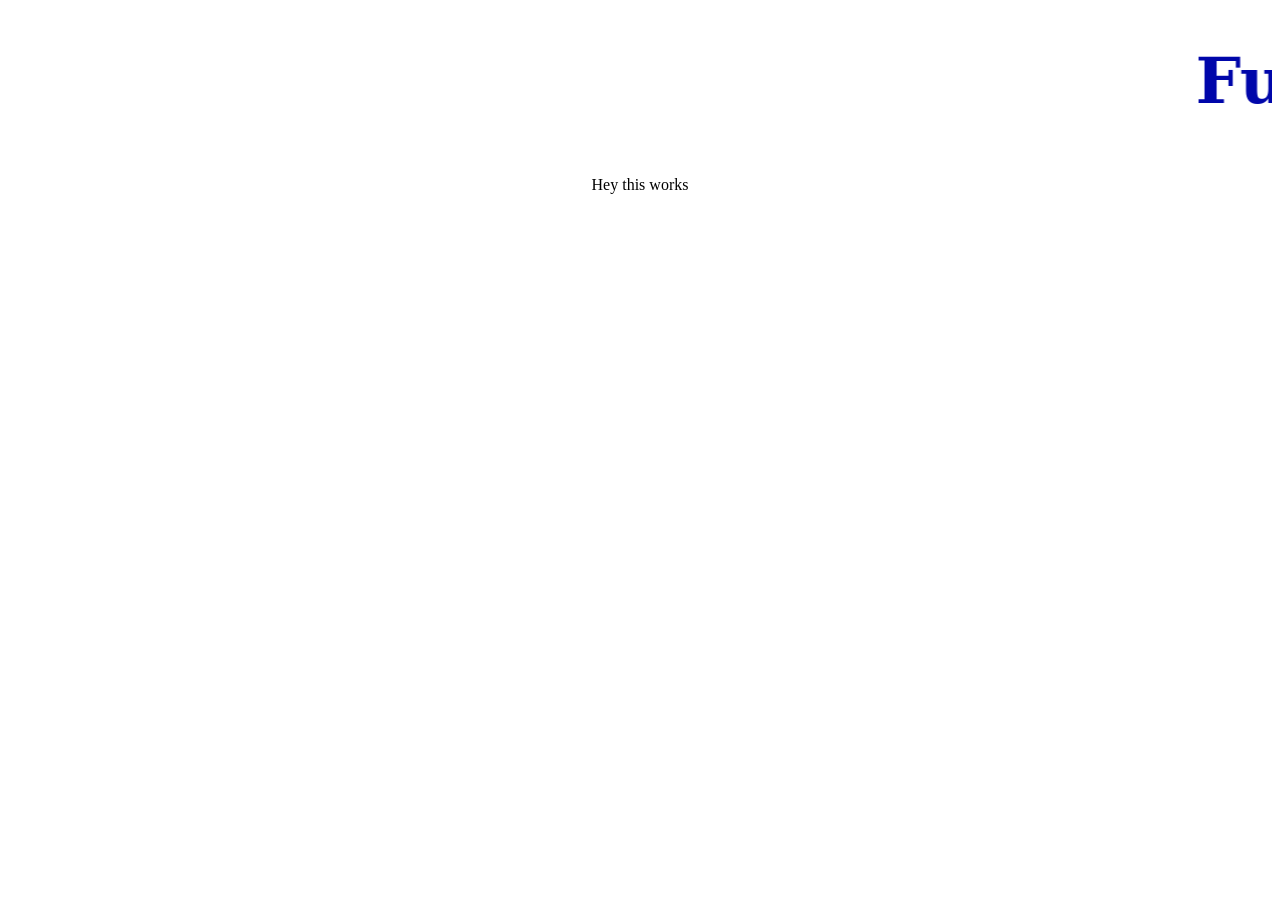
<file: index.html>
<!doctype html>
<html>
<head>
<meta charset="UTF-8">
<title>GIT YAY GIT | Theresa T.</title>
<link rel="stylesheet" type="text/css" href="styles.css">
</head>

<body>
<h1><marquee>Function Challenge</marquee></h1>
<center>
	<script src="script.js">
	</script>
</center>
</body>
</html>
</file>
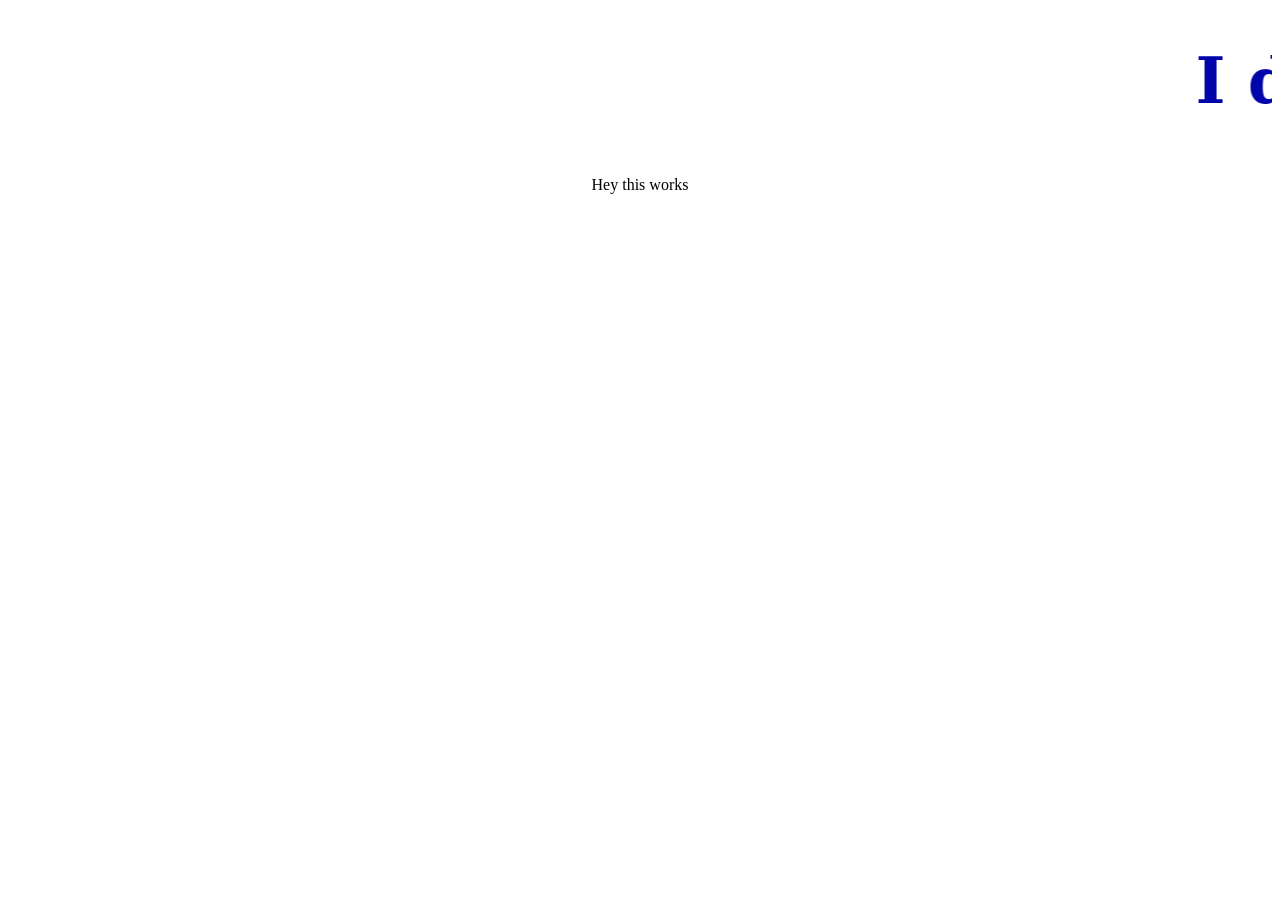
<file: Desktop/Software Development/prime_prestudy_01/index.html>
<!doctype html>
<html>
<head>
<meta charset="UTF-8">
<title>GIT YAY GIT | Theresa T.</title>
<link rel="stylesheet" type="text/css" href="styles.css">
</head>

<body>
<h1><marquee>I did it :)</marquee></h1>
<center>
	<script src="script.js">
	</script>
</center>
</body>
</html>
</file>
<file: styles.css>
@charset "UTF-8";
/* CSS Document */

h1 {
	color: #0006AA;
	font-size: 4em;
	font-family:Constantia, "Lucida Bright", "DejaVu Serif", Georgia, serif;
}
</file>
<file: Desktop/Software Development/prime_prestudy_01/styles.css>
@charset "UTF-8";
/* CSS Document */

h1 {
	color: #0006AA;
	font-size: 4em;
	font-family:Constantia, "Lucida Bright", "DejaVu Serif", Georgia, serif;
}
</file>
